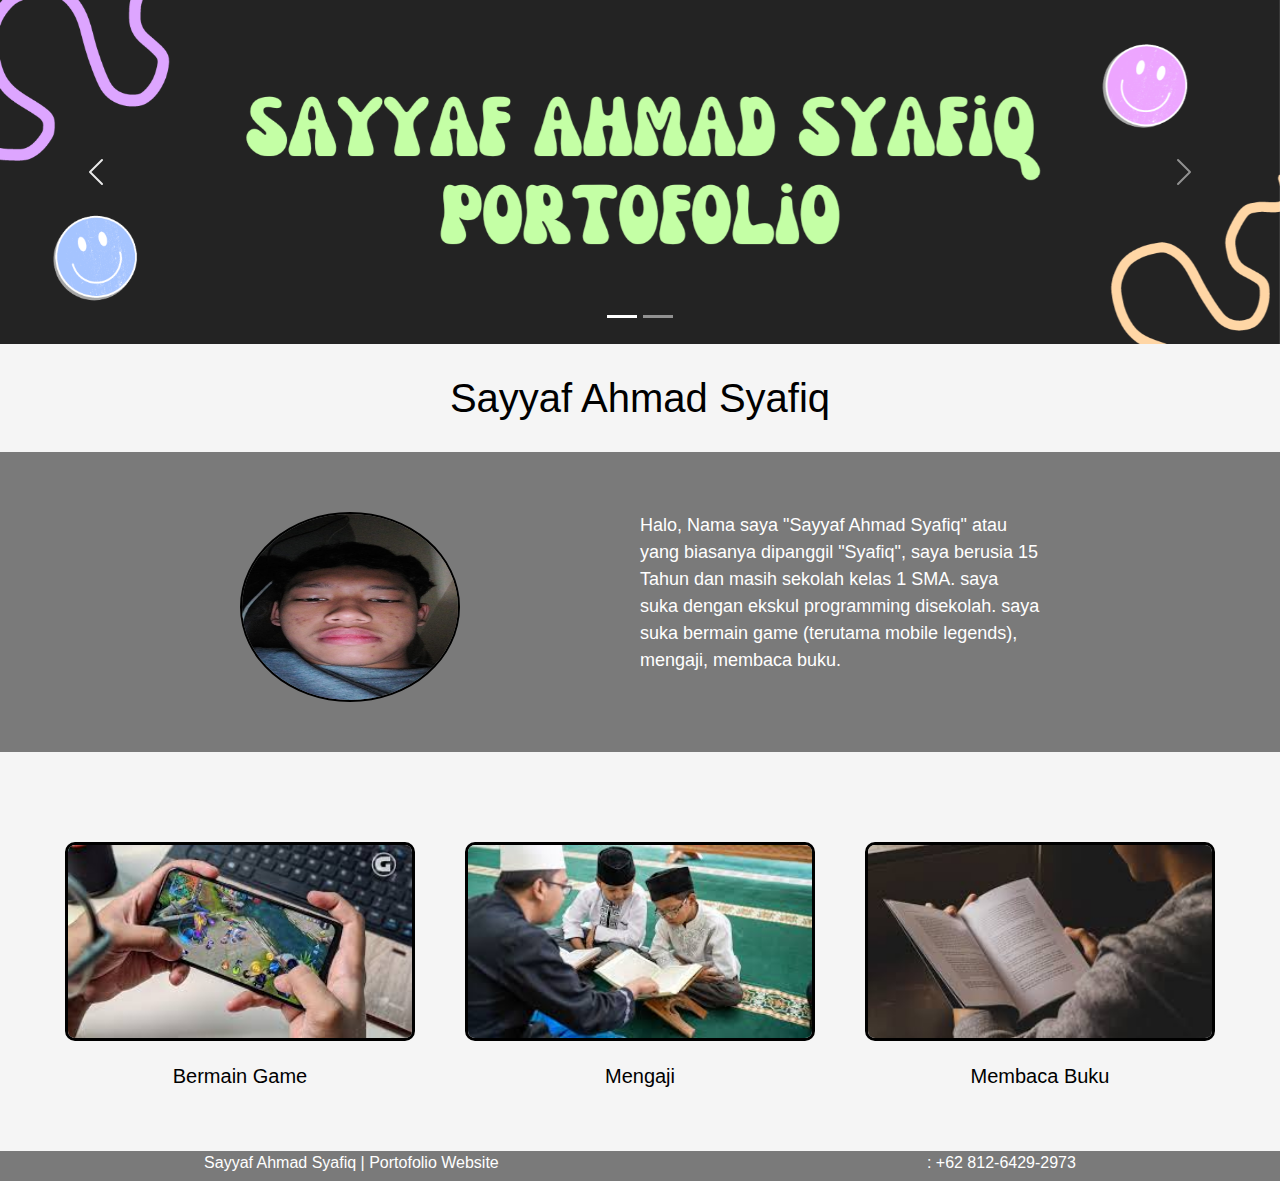
<file: index.html>
<!DOCTYPE html>
<html lang="en">
<head>
    <meta charset="UTF-8">
    <meta name="viewport" content="width=device-width, initial-scale=1.0">
    <title>Fadhil Muhammad | Portofolio Website</title>
    <link rel="shortcut icon" href="syafiq.jpg" type="image/x-icon">
    <link href="https://cdn.jsdelivr.net/npm/bootstrap@5.3.3/dist/css/bootstrap.min.css" rel="stylesheet" integrity="sha384-QWTKZyjpPEjISv5WaRU9OFeRpok6YctnYmDr5pNlyT2bRjXh0JMhjY6hW+ALEwIH" crossorigin="anonymous">
    <link rel="stylesheet" href="https://cdnjs.cloudflare.com/ajax/libs/font-awesome/6.5.2/css/all.min.css" integrity="sha512-SnH5WK+bZxgPHs44uWIX+LLJAJ9/2PkPKZ5QiAj6Ta86w+fsb2TkcmfRyVX3pBnMFcV7oQPJkl9QevSCWr3W6A==" crossorigin="anonymous" referrerpolicy="no-referrer" />
    <link rel="stylesheet" href="syafiq.css">
</head>
<body>
    <!-- Website Start -->

  <div id="carouselExampleCaptions" class="carousel slide">
    <div class="carousel-indicators">
      <button type="button" data-bs-target="#carouselExampleCaptions" data-bs-slide-to="0" class="active" aria-current="true" aria-label="Slide 1"></button>
      <button type="button" data-bs-target="#carouselExampleCaptions" data-bs-slide-to="1" aria-label="Slide 2"></button>
    </div>
    <div class="carousel-inner">
      <div class="carousel-item active">
        <img src="slide1.png" class="d-block w-100" alt="gambar1">
      </div>
      <div class="carousel-item">
        <img src="slide2.png" class="d-block w-100" alt="gambar2">
      </div>
    </div>
    <button class="carousel-control-prev" type="button" data-bs-target="#carouselExampleCaptions" data-bs-slide="prev">
      <span class="carousel-control-prev-icon" aria-hidden="true"></span>
      <span class="visually-hidden">Previous</span>
    </button>
    <button class="carousel-control-next" type="button" data-bs-target="#carouselExampleCaptions" data-bs-slide="next">
      <span class="carousel-control-next-icon" aria-hidden="true"></span>
      <span class="visually-hidden">Next</span>
    </button>
  </div>
  <script src="https://cdn.jsdelivr.net/npm/bootstrap@5.3.3/dist/js/bootstrap.bundle.min.js" integrity="sha384-YvpcrYf0tY3lHB60NNkmXc5s9fDVZLESaAA55NDzOxhy9GkcIdslK1eN7N6jIeHz" crossorigin="anonymous"></script>
  
  <!-- Judul Nama Start -->
  <div class="judulnama">
    <h1>Sayyaf Ahmad Syafiq</h1>
  </div>
  <!-- Judul Nama End -->

  <!-- Foto & Penjelasan Diri Start -->
  <div class="fotodandiri">
    <!-- Foto Start -->
  <div class="foto">
    <img src="syafiq.jpg" alt="foto" style="width: 220px;height: 190px;border-radius: 50%;border: 2px solid black;"">
  </div>
  <!-- Foto End -->

  <!-- Diri Start -->
  <div class="diri">
    <p>Halo, Nama saya "Sayyaf Ahmad Syafiq" atau yang biasanya dipanggil "Syafiq", saya berusia 15 Tahun dan masih sekolah kelas 1 SMA. saya suka dengan ekskul programming disekolah. saya suka bermain game (terutama mobile legends), mengaji, membaca buku.</p>
  </div>
  <!-- Diri End -->
  </div>
  <!-- Foto & Penjelasan Diri End -->
  
  <!-- Kemampuan Start -->
  <div class="kemampuan">
    <div class="card1">
        <img src="ml.jpeg" alt="card1">
        <p>Bermain Game</p>
    </div>
    <div class="card2">
        <img src="ngaji.jpg" alt="card2">
        <p>Mengaji</p>
    </div>
    <div class="card3">
        <img src="baca.jpg" alt="card3">
        <p>Membaca Buku</p>
    </div>
  </div>
  <!-- Kemampuan End -->

  <!-- Footer Start -->
  <div class="footer">
    <p>Sayyaf Ahmad Syafiq | Portofolio Website</p>
    <div class="sosmed">
      <p><i class="fa-brands fa-whatsapp" style="margin-left: 20px;"></i> : +62 812-6429-2973</p>
    </div>
  </div>
  <!-- Footer End -->
  <!-- Website End -->
</body>
</html>
</file>
<file: syafiq.css>
.judulnama {
    background-color: rgb(245, 245, 245);
}
.judulnama h1 {
    color: black;
    text-align: center;
    font-family: Poppins,sans-serif;
    margin: 0;
    padding: 30px
}

@import url('https://fonts.googleapis.com/css2?family=Poppins:ital,wght@0,100;0,200;0,300;0,400;0,500;0,600;0,700;0,800;0,900;1,100;1,200;1,300;1,400;1,500;1,600;1,700;1,800;1,900&display=swap');

.fotodandiri {
    display: flex;
    justify-content: space-evenly;
    padding: 60px;
    background-color: rgb(122, 122, 122);
    height: 300px;
}

.diri {
    width: 400px;
}

.diri p {
    font-family: poppins, sans-serif;
    font-size: 18px;
    color: white;
}

.diri a {
    color: black;
    text-decoration: none;
    font-size: 18px;
}

.kemampuan {
    display: flex;
    justify-content: space-around;
    background-color: rgb(245, 245, 245);
    padding: 40px;
}

.kemampuan .card1 img, .card2 img, .card3 img {
    border-radius: 10px;
    margin-top: 50px;
    box-sizing: border-box;
    width: 350px;
    border: 3px solid black;
}

.kemampuan .card3 img {
    height: 199px;
}

.kemampuan p {
    font-family: Poppins,sans-serif;
    text-align: center;
    font-size: 20px;
    margin: 20px;
    color: black;
}

.footer {
    height: 30px;
    background-color: rgb(122, 122, 122);
    display: flex;
    justify-content: space-around;
}

.footer p {
    color: white;
    text-align: center;
    font-family: Poppins,sans-serif;
}
.footer a {
    color: black;
}
</file>
